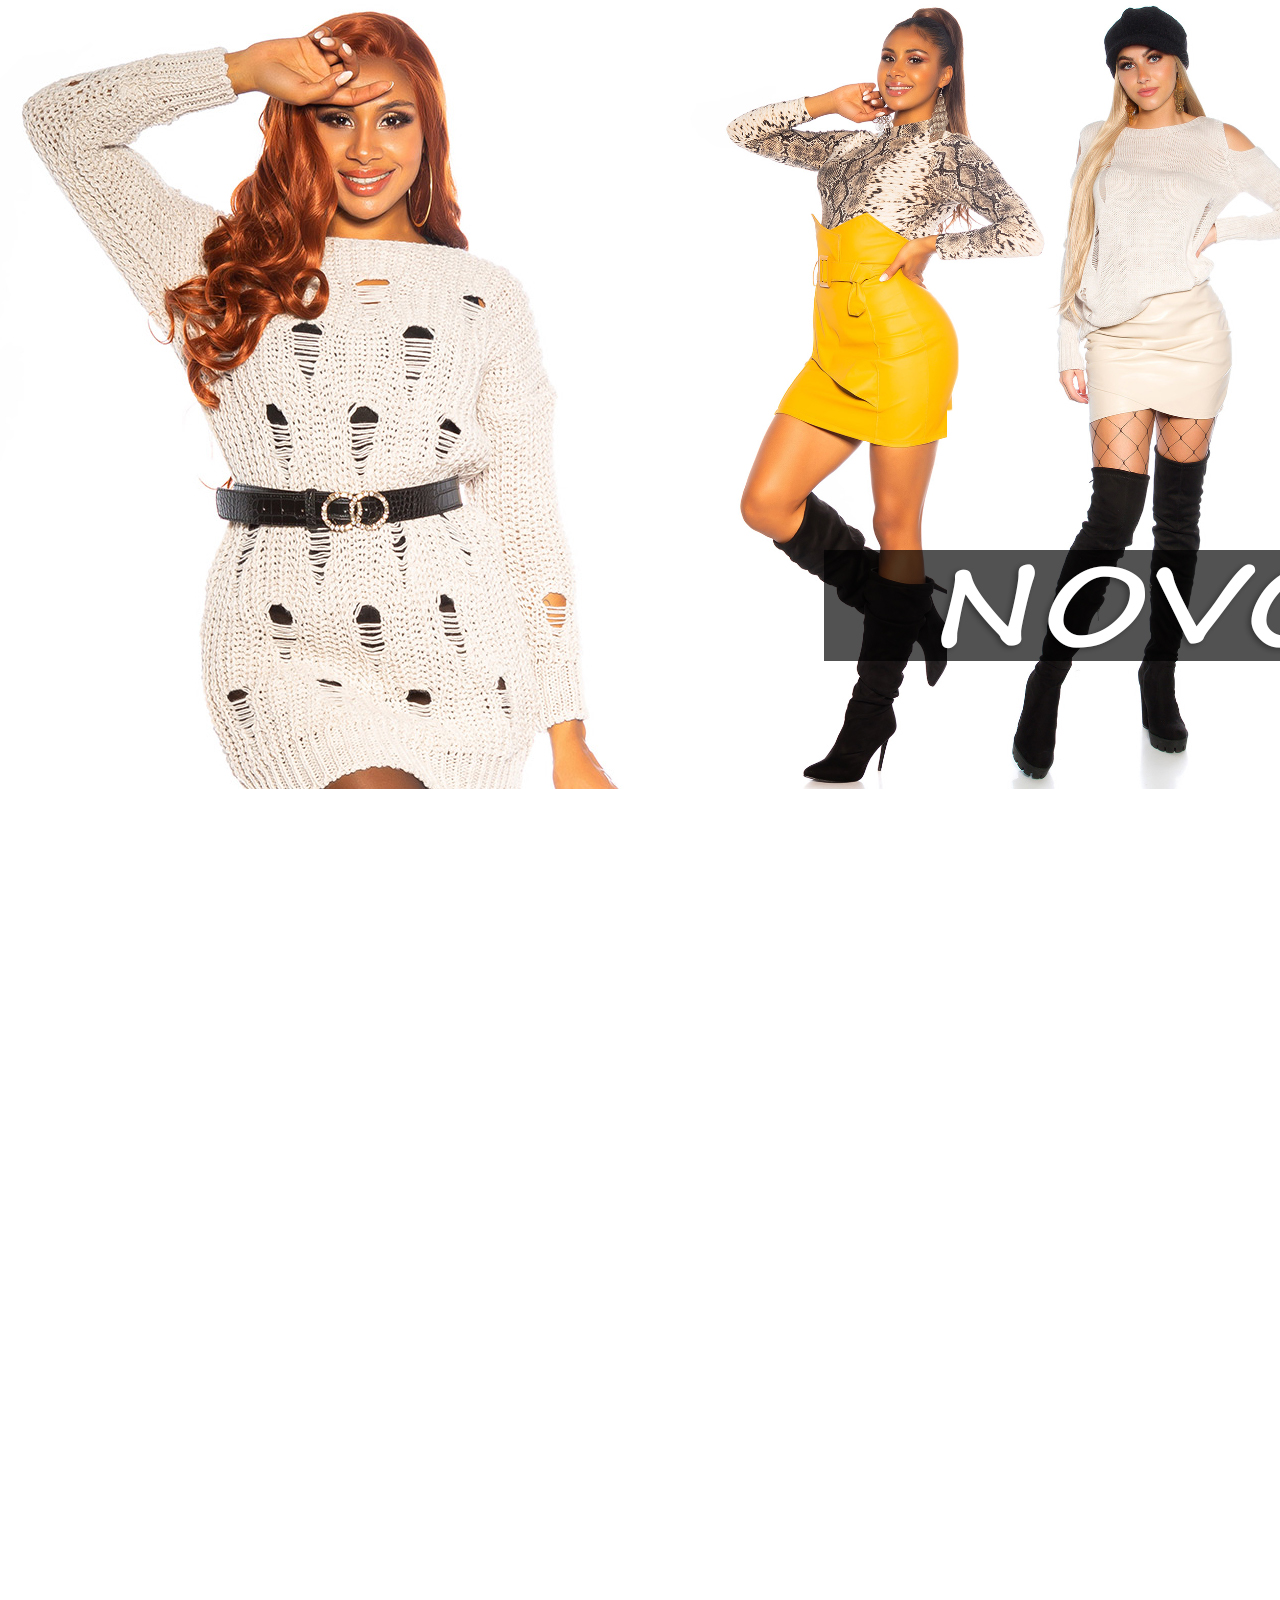
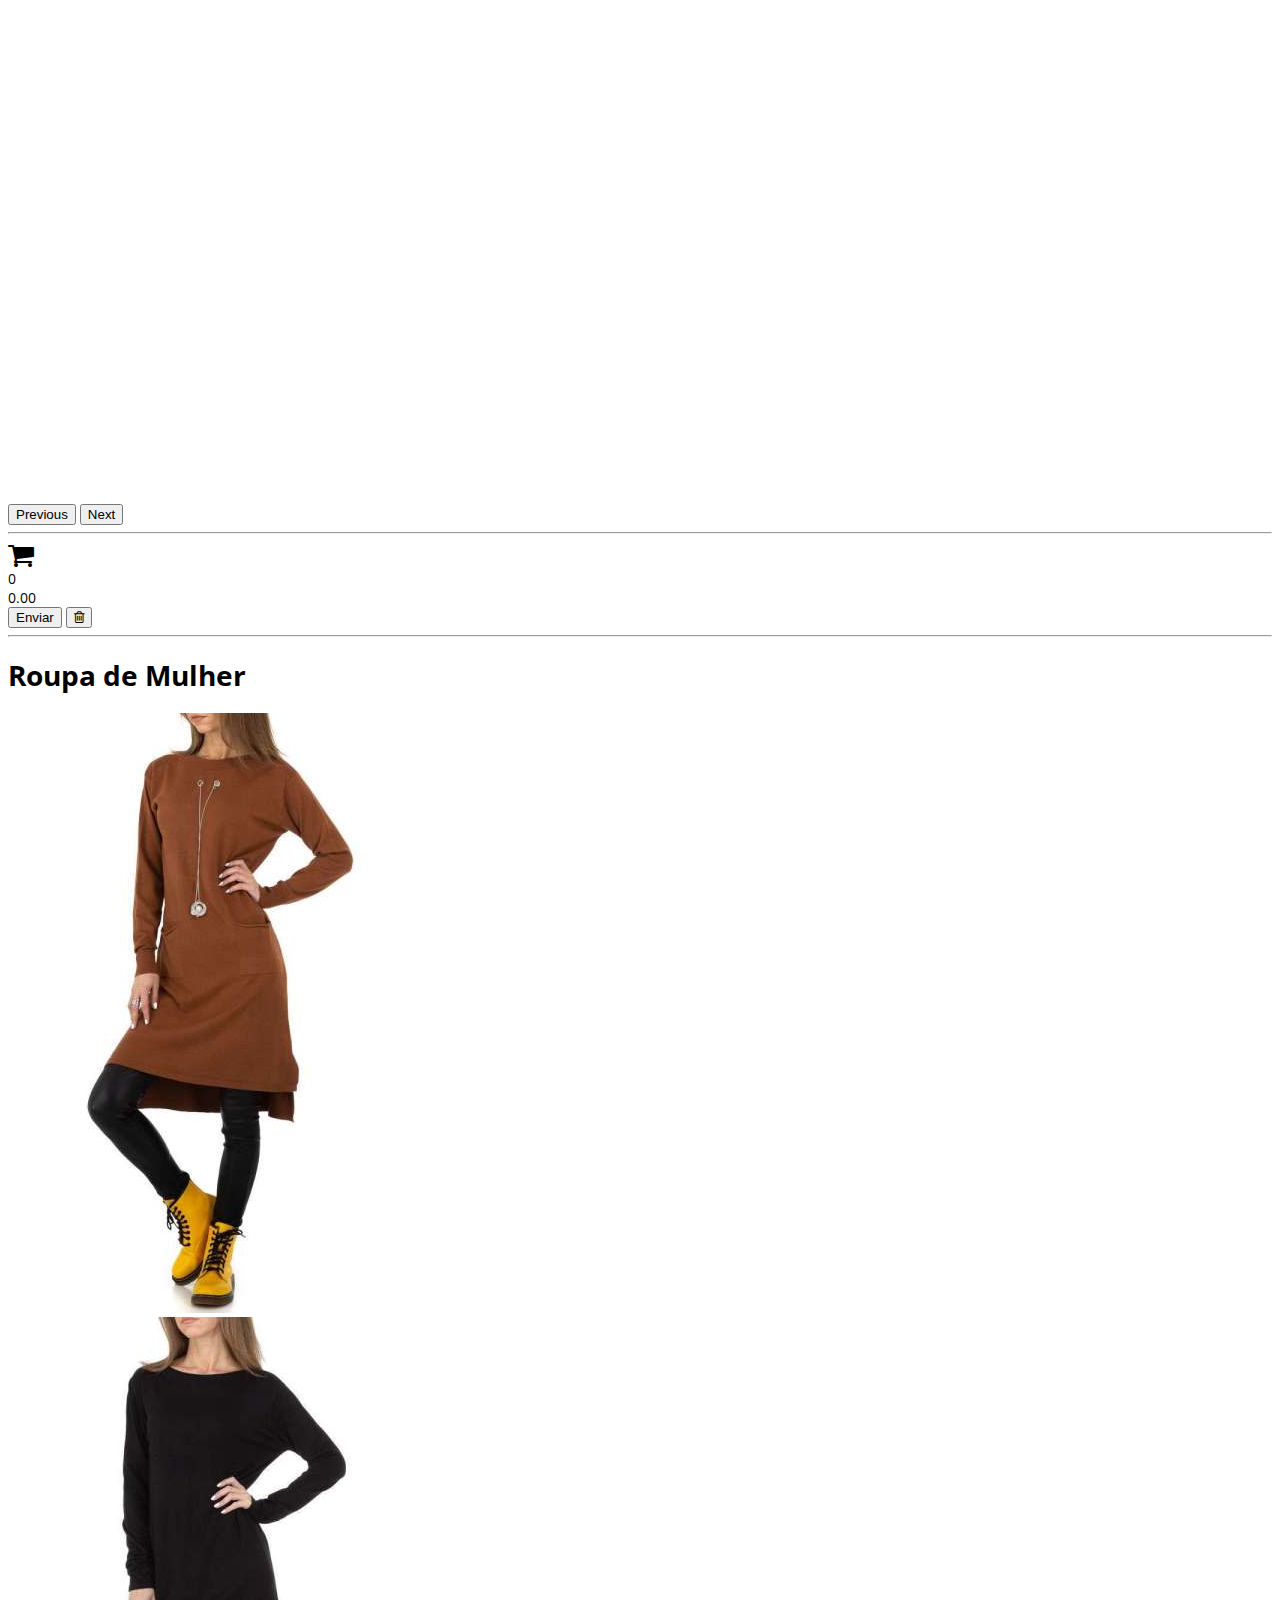
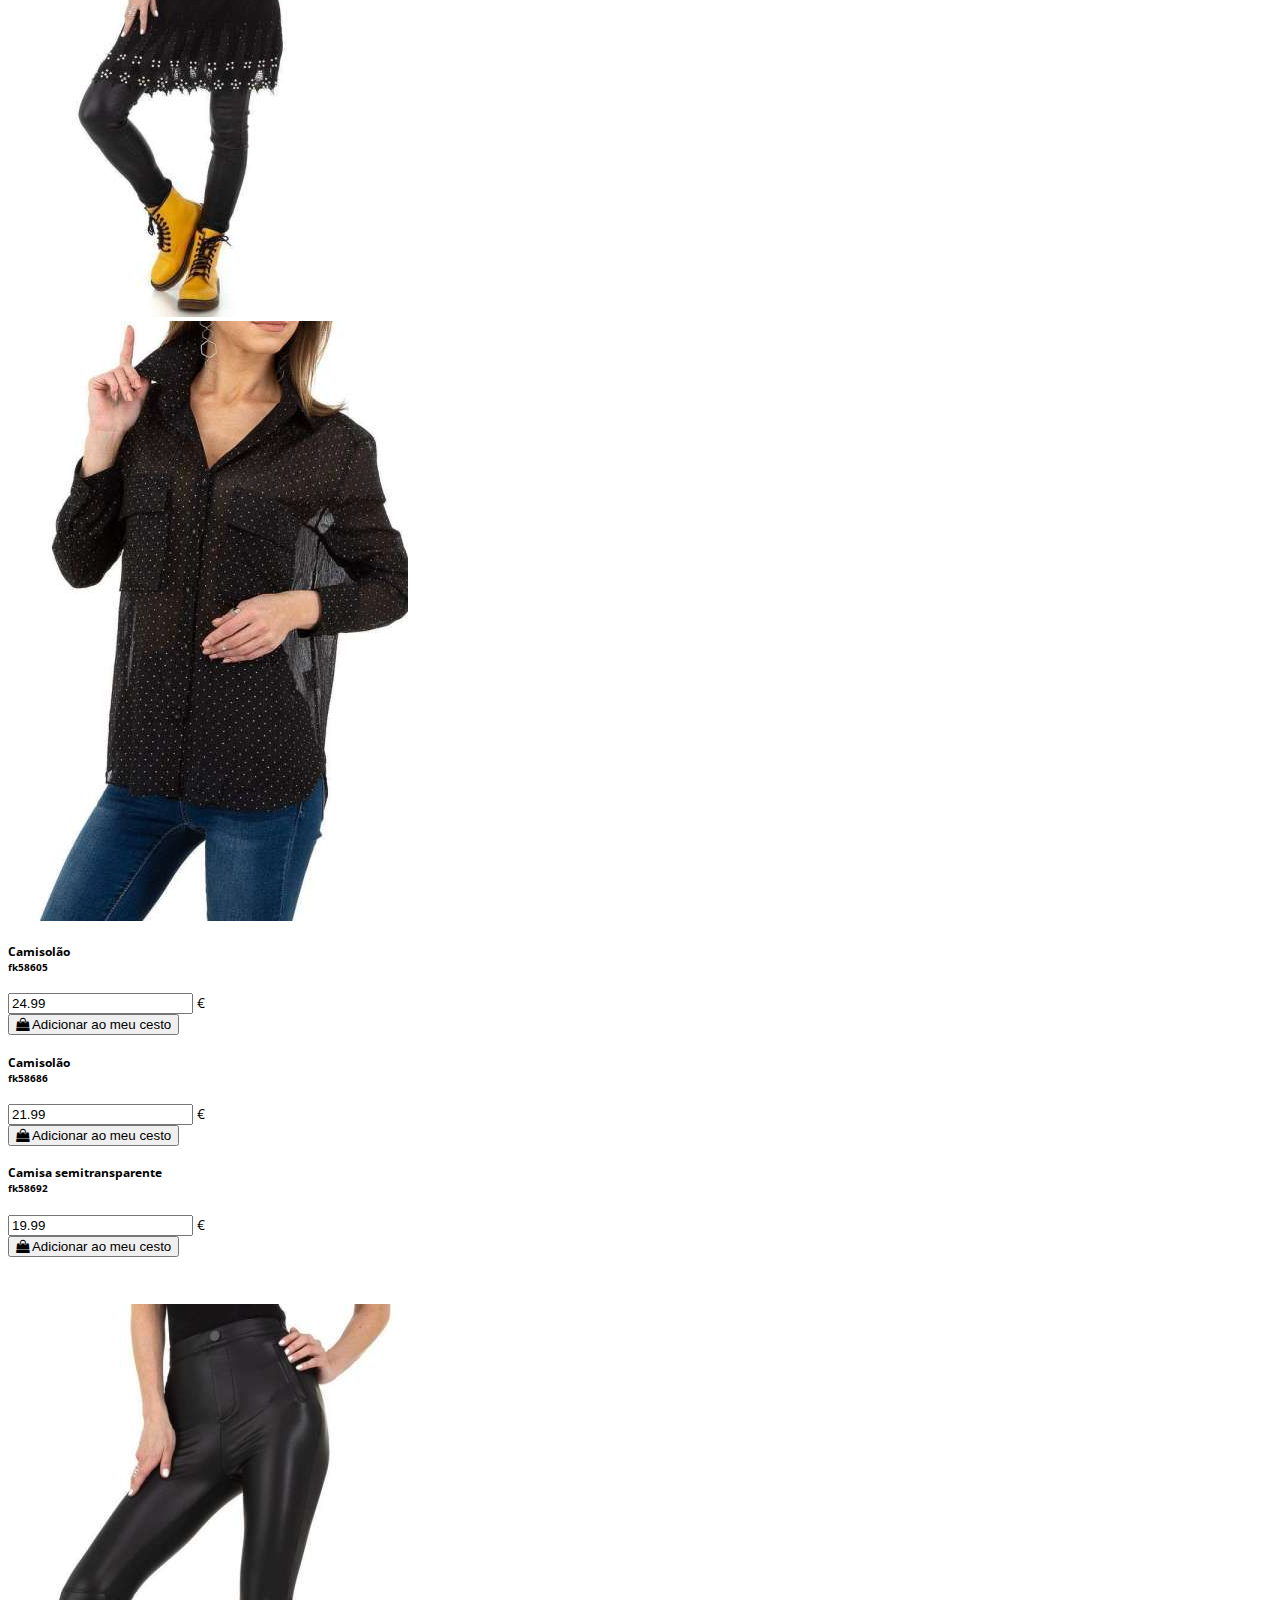
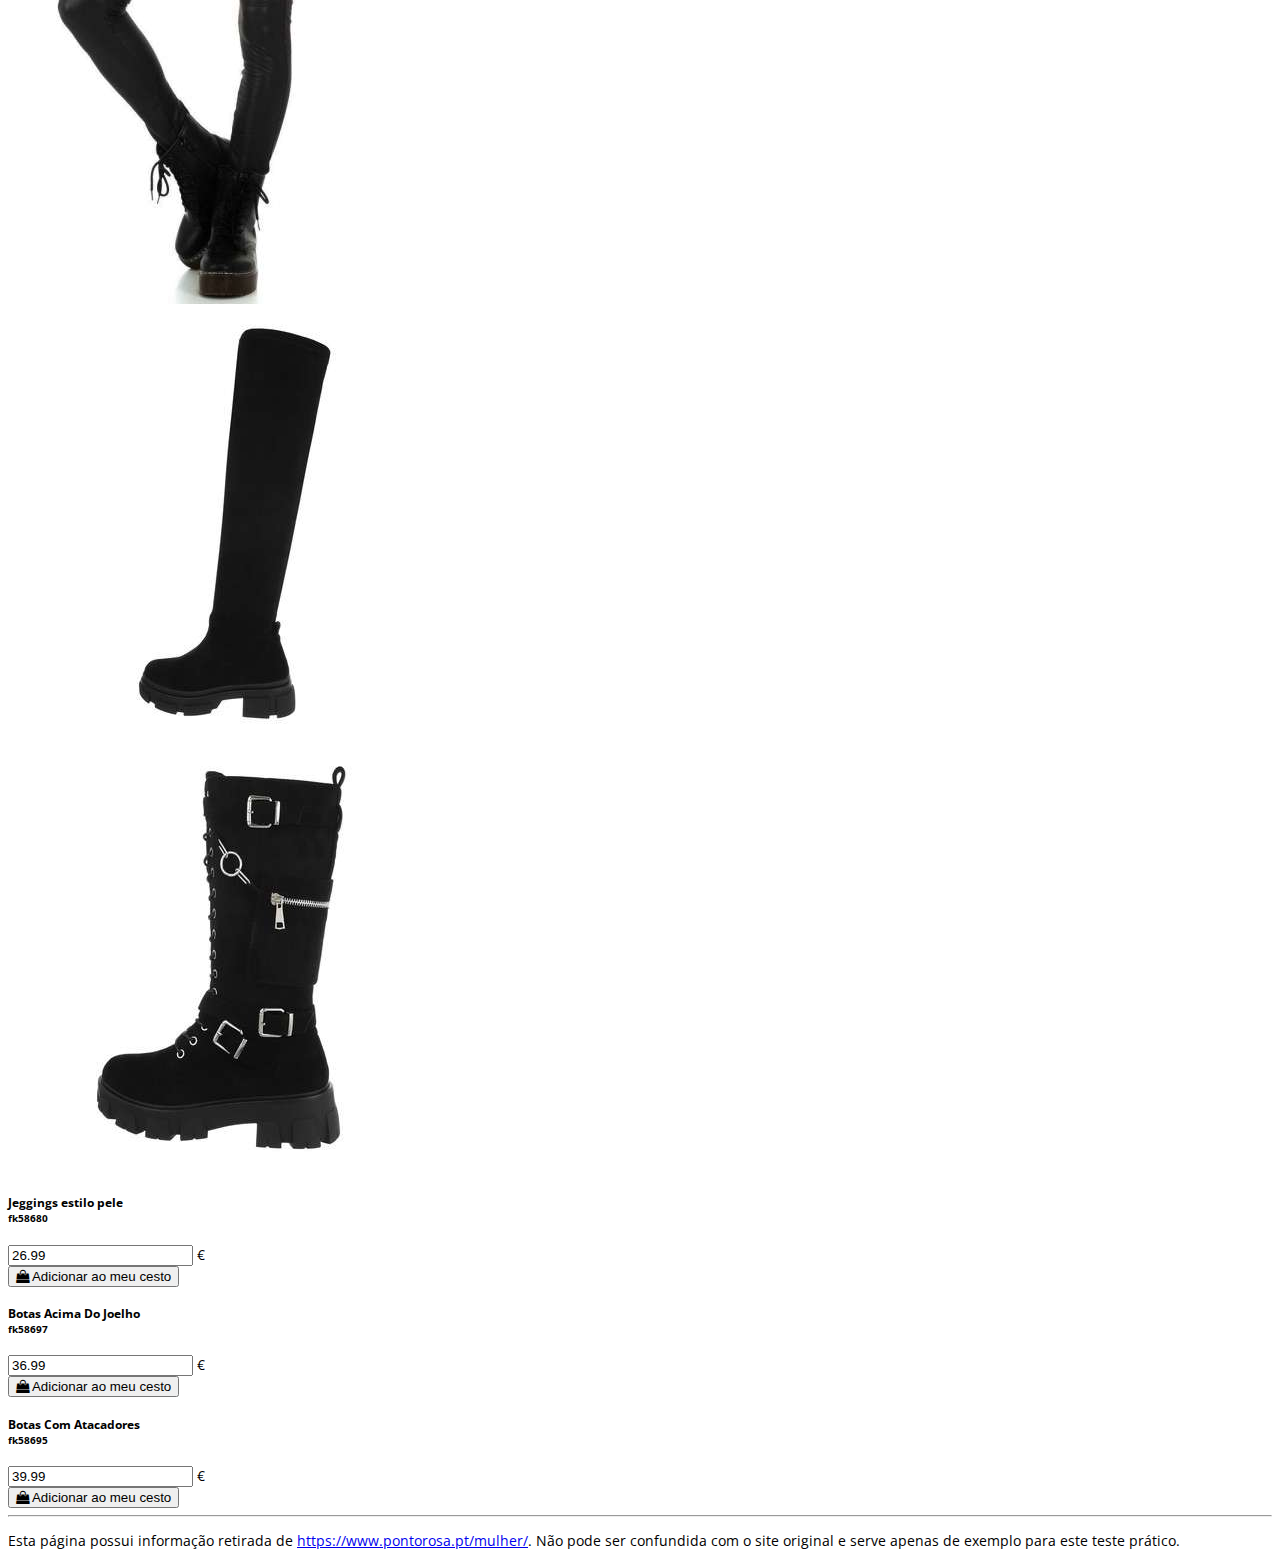
<file: index.html>
﻿<!DOCTYPE html>
<html lang="pt">

<head>
    <meta http-equiv="Content-Type" content="text/html; charset=UTF-8">
    <meta name="description" content="Moda Online">
    <title>Ponto Rosa - Loja de roupa online</title>
    <link rel="icon" type="image/png" href="https://www.pontorosa.pt/mini.png">
    <meta name="viewport" content="width=device-width">
    <link href="https://cdn.jsdelivr.net/npm/bootstrap@5.2.2/dist/css/bootstrap.min.css" rel="stylesheet"
        integrity="sha384-Zenh87qX5JnK2Jl0vWa8Ck2rdkQ2Bzep5IDxbcnCeuOxjzrPF/et3URy9Bv1WTRi" crossorigin="anonymous">
    <link rel="stylesheet" href="https://cdnjs.cloudflare.com/ajax/libs/font-awesome/4.7.0/css/font-awesome.css"
        integrity="sha512-5A8nwdMOWrSz20fDsjczgUidUBR8liPYU+WymTZP1lmY9G6Oc7HlZv156XqnsgNUzTyMefFTcsFH/tnJE/+xBg=="
        crossorigin="anonymous" referrerpolicy="no-referrer" />
    <link href="PontoRosa.css" rel="stylesheet" />
</head>

<body>


    <div id="carouselId" class="carousel slide mb-5" data-bs-ride="carousel">
        <ol class="carousel-indicators">
            <li data-bs-target="#carouselId" data-bs-slide-to="0" class="active" aria-current="true"
                aria-label="First slide"></li>
            <li data-bs-target="#carouselId" data-bs-slide-to="1" aria-label="Second slide"></li>
            <li data-bs-target="#carouselId" data-bs-slide-to="2" aria-label="Third slide"></li>
            <li data-bs-target="#carouselId" data-bs-slide-to="3" aria-label="Forth slide"></li>
        </ol>
        <div class="carousel-inner" role="listbox">
            <div class="carousel-item active">
                <img src="./images/banner1.jpg" class="w-100 d-block" alt="First slide">
            </div>
            <div class="carousel-item">
                <img src="./images/banner2.jpg" class="w-100 d-block" alt="Second slide">
            </div>
            <div class="carousel-item">
                <img src="./images/banner3.jpg" class="w-100 d-block" alt="Third slide">
            </div>
            <div class="carousel-item">
                <img src="./images/banner4.jpg" class="w-100 d-block" alt="Forth slide">
            </div>
        </div>
        <button class="carousel-control-prev" type="button" data-bs-target="#carouselId" data-bs-slide="prev">
            <span class="carousel-control-prev-icon" aria-hidden="true"></span>
            <span class="visually-hidden">Previous</span>
        </button>
        <button class="carousel-control-next" type="button" data-bs-target="#carouselId" data-bs-slide="next">
            <span class="carousel-control-next-icon" aria-hidden="true"></span>
            <span class="visually-hidden">Next</span>
        </button>
    </div>



    <div class="container">
        <hr>
        <form action="mailto:andrepedro2004@hotmail.com" method="post" enctype="text/plain">
            <div class="row">
                <div class="col-md-1 offset-6 text-right"><i class="fa fa-shopping-cart fa-2x" aria-hidden="true"></i>
                </div>
                <div class="col-md-1 text-right"><span class="form-control" id="quantidades"
                        title="Quantidade total de produtos">0</span></div>
                <div class="col-md-2 text-right"><span class="form-control" id="total"
                        title="Preço total da compra">0.00</span></div>
                <div class="col-md-2 text-right">
                    <button type="submit" onclick="return valid()" class="btn btn-primary"
                        title="Enviar pedido">Enviar</button>
                    <button type="button" onclick="clean()" class="btn btn-secondary" title="Limpar pedido"><i
                            class="fa fa-trash-o"></i></button>
                </div>
            </div>
            <hr />
            <h1 class="border-bottom my-3 py-3">Roupa de Mulher</h1>
            <div class="row">
                <div class="col-4"><img src="images/fk58605c.jpg" /></div>
                <div class="col-4"><img src="images/fk58686c.jpg" /></div>
                <div class="col-4"><img src="images/fk58692c.jpg" /></div>
                <div class="col-4">
                    <input type="hidden" id="qty1" name="qty1" value="0" />
                    <h5>Camisolão<br /><small>fk58605</small></h5>
                    <div class="text-danger text-right"><input id="price1" name="price1" value="24.99"
                            class="text-danger text-right border-0" readonly> €</div>
                    <button type="button" class="btn btn-primary btn-block" onclick="this.blur(); addProduct(1)"><i
                            class="fa fa-shopping-bag"></i> Adicionar ao meu cesto</button>
                </div>
                <div class="col-4">
                    <input type="hidden" id="qty2" name="qty2" value="0" />
                    <h5>Camisolão<br /><small>fk58686</small></h5>
                    <div class="text-danger text-right"><input id="price2" name="price2" value="21.99"
                            class="text-danger text-right border-0" readonly> €</div>
                    <button type="button" class="btn btn-primary btn-block" onclick="this.blur(); addProduct(2)"><i
                            class="fa fa-shopping-bag"></i> Adicionar ao meu cesto</button>
                </div>
                <div class="col-4">
                    <input type="hidden" id="qty3" name="qty3" value="0" />
                    <h5>Camisa semitransparente<br /><small>fk58692</small></h5>
                    <div class="text-danger text-right"><input id="price3" name="price3" value="19.99"
                            class="text-danger text-right border-0" readonly> €</div>
                    <button type="button" class="btn btn-primary btn-block" onclick="this.blur(); addProduct(3)"><i
                            class="fa fa-shopping-bag"></i> Adicionar ao meu cesto</button>
                </div>
            </div>
            <p>&nbsp;</p>
            <div class="row">
                <div class="col-4"><img src="images/fk58610c.jpg" /></div>
                <div class="col-4"><img src="images/fk58698c.jpg" /></div>
                <div class="col-4"><img src="images/fk58696c.jpg" /></div>
                <div class="col-4">
                    <input type="hidden" id="qty4" name="qty4" value="0" />
                    <h5>Jeggings estilo pele<br /><small>fk58680</small></h5>
                    <div class="text-danger text-right"><input id="price4" name="price4" value="26.99"
                            class="text-danger text-right border-0" readonly> €</div>
                    <button type="button" class="btn btn-primary btn-block" onclick="this.blur(); addProduct(4)"><i
                            class="fa fa-shopping-bag"></i> Adicionar ao meu cesto</button>
                </div>
                <div class="col-4">
                    <input type="hidden" id="qty5" name="qty5" value="0" />
                    <h5>Botas Acima Do Joelho<br /><small>fk58697</small></h5>
                    <div class="text-danger text-right"><input id="price5" name="price5" value="36.99"
                            class="text-danger text-right border-0" readonly> €</div>
                    <button type="button" class="btn btn-primary btn-block" onclick="this.blur(); addProduct(5)"><i
                            class="fa fa-shopping-bag"></i> Adicionar ao meu cesto</button>
                </div>
                <div class="col-4">
                    <input type="hidden" id="qty6" name="qty6" value="0" />
                    <h5>Botas Com Atacadores<br /><small>fk58695</small></h5>
                    <div class="text-danger text-right"><input id="price6" name="price6" value="39.99"
                            class="text-danger text-right border-0" readonly> €</div>
                    <button type="button" class="btn btn-primary btn-block" onclick="this.blur(); addProduct(6)"><i
                            class="fa fa-shopping-bag"></i> Adicionar ao meu cesto</button>
                </div>
            </div>
        </form>
        <hr />
        <p class="">Esta página possui informação retirada de <a href="https://www.pontorosa.pt/mulher/"
                target="_blank">https://www.pontorosa.pt/mulher/</a>. Não pode ser confundida com o site original e
            serve apenas de exemplo para este teste prático.</p>
    </div>
    <script src="https://cdn.jsdelivr.net/npm/bootstrap@5.2.2/dist/js/bootstrap.bundle.min.js"
        integrity="sha384-OERcA2EqjJCMA+/3y+gxIOqMEjwtxJY7qPCqsdltbNJuaOe923+mo//f6V8Qbsw3"
        crossorigin="anonymous"></script>
    <script src="https://cdnjs.cloudflare.com/ajax/libs/jquery/3.6.1/jquery.min.js"
        integrity="sha512-aVKKRRi/Q/YV+4mjoKBsE4x3H+BkegoM/em46NNlCqNTmUYADjBbeNefNxYV7giUp0VxICtqdrbqU7iVaeZNXA=="
        crossorigin="anonymous" referrerpolicy="no-referrer"></script>
    <script src="PontoRosa.js"></script>
</body>

</html>
</file>
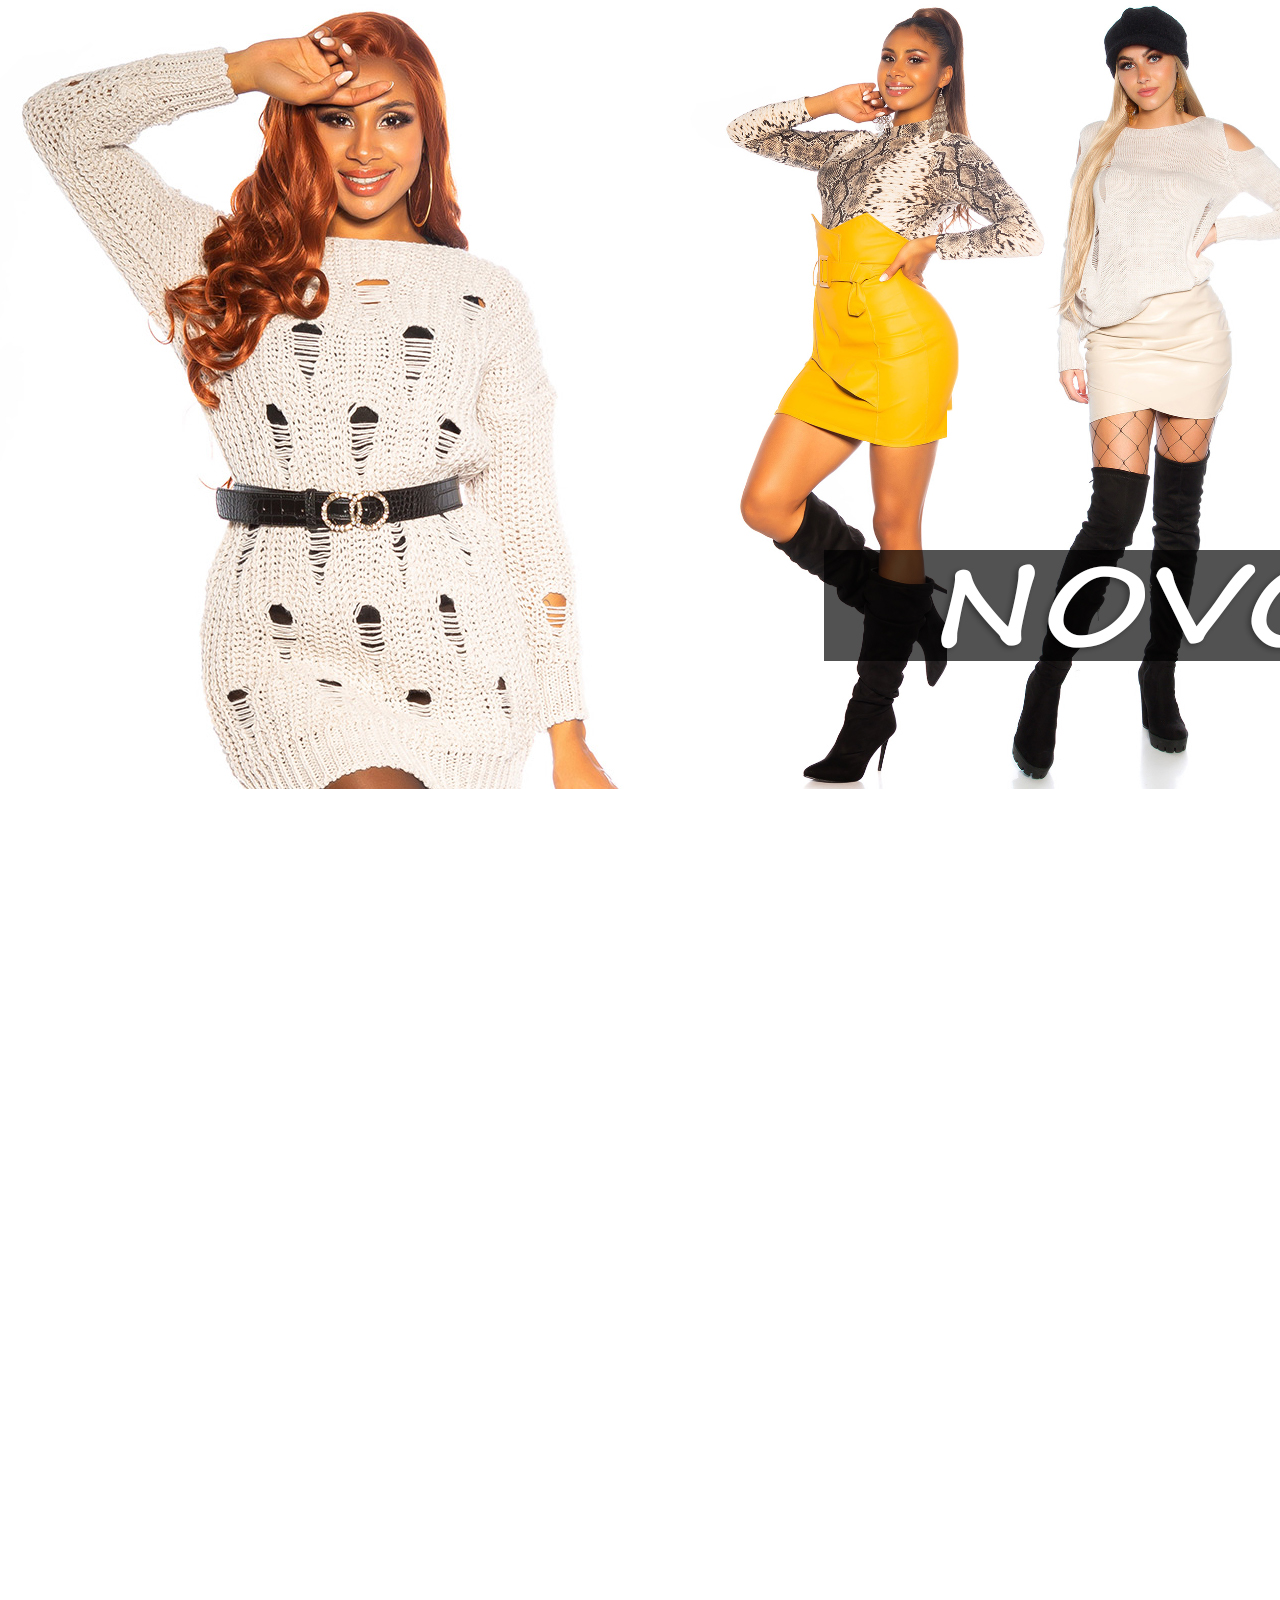
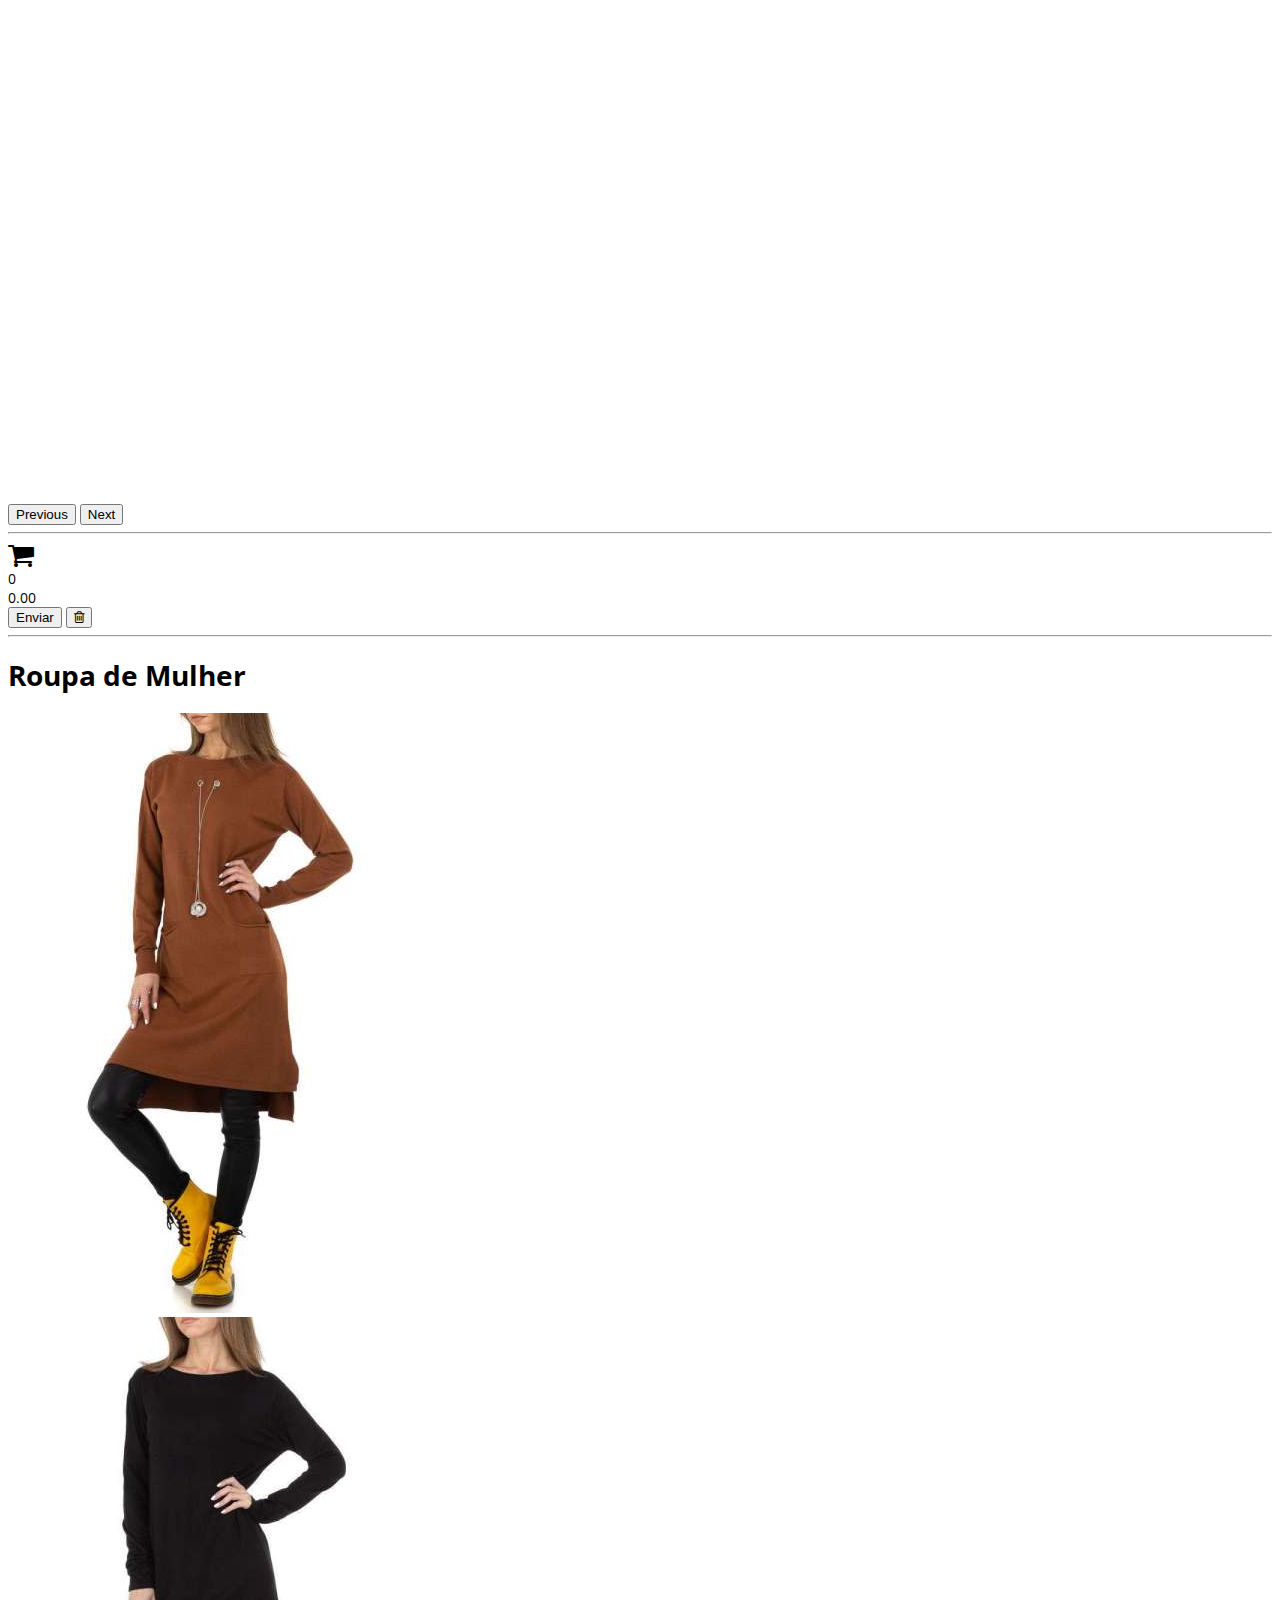
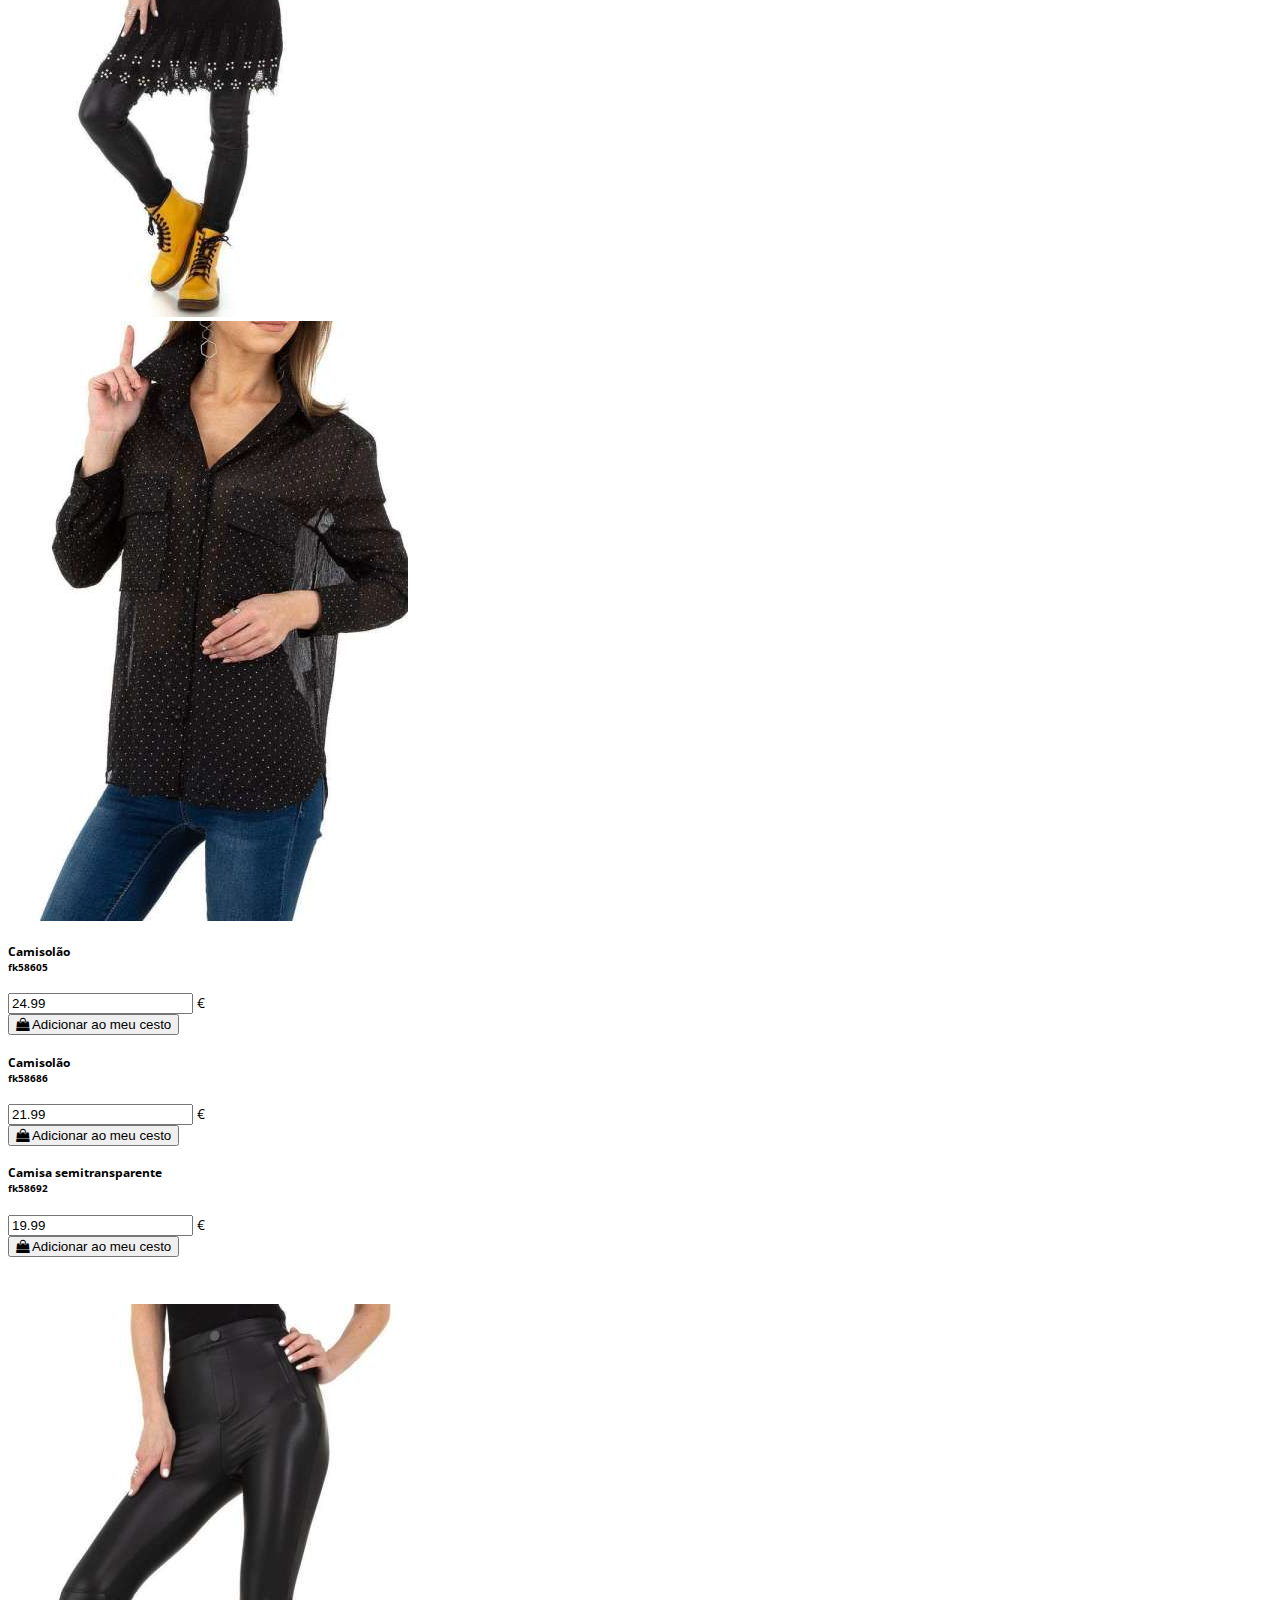
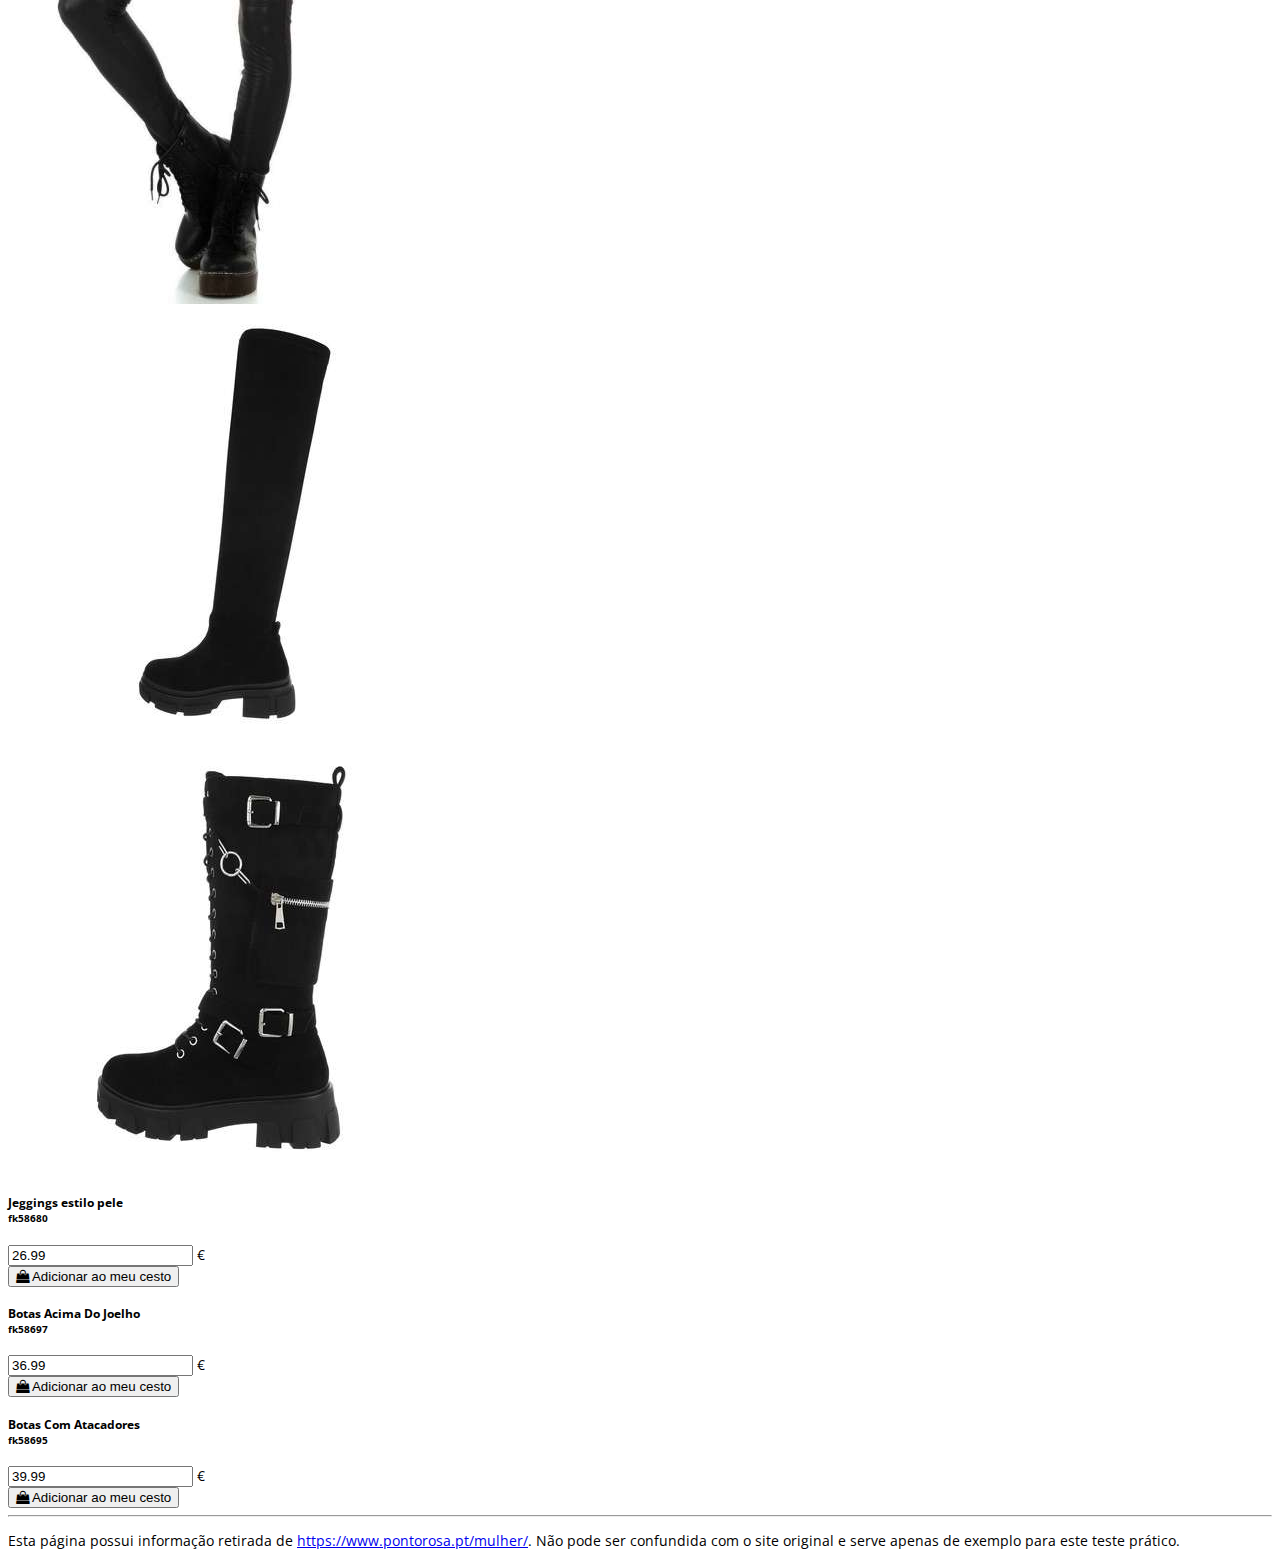
<file: PontoRosa.html>
﻿<!DOCTYPE html>
<html lang="pt">

<head>
    <meta http-equiv="Content-Type" content="text/html; charset=UTF-8">
    <meta name="description" content="Moda Online">
    <title>Ponto Rosa - Loja de roupa online</title>
    <link rel="icon" type="image/png" href="https://www.pontorosa.pt/mini.png">
    <meta name="viewport" content="width=device-width">
    <link href="https://cdn.jsdelivr.net/npm/bootstrap@5.2.2/dist/css/bootstrap.min.css" rel="stylesheet"
        integrity="sha384-Zenh87qX5JnK2Jl0vWa8Ck2rdkQ2Bzep5IDxbcnCeuOxjzrPF/et3URy9Bv1WTRi" crossorigin="anonymous">
    <link rel="stylesheet" href="https://cdnjs.cloudflare.com/ajax/libs/font-awesome/4.7.0/css/font-awesome.css"
        integrity="sha512-5A8nwdMOWrSz20fDsjczgUidUBR8liPYU+WymTZP1lmY9G6Oc7HlZv156XqnsgNUzTyMefFTcsFH/tnJE/+xBg=="
        crossorigin="anonymous" referrerpolicy="no-referrer" />
    <link href="PontoRosa.css" rel="stylesheet" />
</head>

<body>


    <div id="carouselId" class="carousel slide mb-5" data-bs-ride="carousel">
        <ol class="carousel-indicators">
            <li data-bs-target="#carouselId" data-bs-slide-to="0" class="active" aria-current="true"
                aria-label="First slide"></li>
            <li data-bs-target="#carouselId" data-bs-slide-to="1" aria-label="Second slide"></li>
            <li data-bs-target="#carouselId" data-bs-slide-to="2" aria-label="Third slide"></li>
            <li data-bs-target="#carouselId" data-bs-slide-to="3" aria-label="Forth slide"></li>
        </ol>
        <div class="carousel-inner" role="listbox">
            <div class="carousel-item active">
                <img src="./images/banner1.jpg" class="w-100 d-block" alt="First slide">
            </div>
            <div class="carousel-item">
                <img src="./images/banner2.jpg" class="w-100 d-block" alt="Second slide">
            </div>
            <div class="carousel-item">
                <img src="./images/banner3.jpg" class="w-100 d-block" alt="Third slide">
            </div>
            <div class="carousel-item">
                <img src="./images/banner4.jpg" class="w-100 d-block" alt="Forth slide">
            </div>
        </div>
        <button class="carousel-control-prev" type="button" data-bs-target="#carouselId" data-bs-slide="prev">
            <span class="carousel-control-prev-icon" aria-hidden="true"></span>
            <span class="visually-hidden">Previous</span>
        </button>
        <button class="carousel-control-next" type="button" data-bs-target="#carouselId" data-bs-slide="next">
            <span class="carousel-control-next-icon" aria-hidden="true"></span>
            <span class="visually-hidden">Next</span>
        </button>
    </div>



    <div class="container">
        <hr>
        <form action="mailto:andrepedro2004@hotmail.com" method="post" enctype="text/plain">
            <div class="row">
                <div class="col-md-1 offset-6 text-right"><i class="fa fa-shopping-cart fa-2x" aria-hidden="true"></i>
                </div>
                <div class="col-md-1 text-right"><span class="form-control" id="quantidades"
                        title="Quantidade total de produtos">0</span></div>
                <div class="col-md-2 text-right"><span class="form-control" id="total"
                        title="Preço total da compra">0.00</span></div>
                <div class="col-md-2 text-right">
                    <button type="submit" onclick="return valid()" class="btn btn-primary"
                        title="Enviar pedido">Enviar</button>
                    <button type="button" onclick="clean()" class="btn btn-secondary" title="Limpar pedido"><i
                            class="fa fa-trash-o"></i></button>
                </div>
            </div>
            <hr />
            <h1 class="border-bottom my-3 py-3">Roupa de Mulher</h1>
            <div class="row">
                <div class="col-4"><img src="images/fk58605c.jpg" /></div>
                <div class="col-4"><img src="images/fk58686c.jpg" /></div>
                <div class="col-4"><img src="images/fk58692c.jpg" /></div>
                <div class="col-4">
                    <input type="hidden" id="qty1" name="qty1" value="0" />
                    <h5>Camisolão<br /><small>fk58605</small></h5>
                    <div class="text-danger text-right"><input id="price1" name="price1" value="24.99"
                            class="text-danger text-right border-0" readonly> €</div>
                    <button type="button" class="btn btn-primary btn-block" onclick="this.blur(); addProduct(1)"><i
                            class="fa fa-shopping-bag"></i> Adicionar ao meu cesto</button>
                </div>
                <div class="col-4">
                    <input type="hidden" id="qty2" name="qty2" value="0" />
                    <h5>Camisolão<br /><small>fk58686</small></h5>
                    <div class="text-danger text-right"><input id="price2" name="price2" value="21.99"
                            class="text-danger text-right border-0" readonly> €</div>
                    <button type="button" class="btn btn-primary btn-block" onclick="this.blur(); addProduct(2)"><i
                            class="fa fa-shopping-bag"></i> Adicionar ao meu cesto</button>
                </div>
                <div class="col-4">
                    <input type="hidden" id="qty3" name="qty3" value="0" />
                    <h5>Camisa semitransparente<br /><small>fk58692</small></h5>
                    <div class="text-danger text-right"><input id="price3" name="price3" value="19.99"
                            class="text-danger text-right border-0" readonly> €</div>
                    <button type="button" class="btn btn-primary btn-block" onclick="this.blur(); addProduct(3)"><i
                            class="fa fa-shopping-bag"></i> Adicionar ao meu cesto</button>
                </div>
            </div>
            <p>&nbsp;</p>
            <div class="row">
                <div class="col-4"><img src="images/fk58610c.jpg" /></div>
                <div class="col-4"><img src="images/fk58698c.jpg" /></div>
                <div class="col-4"><img src="images/fk58696c.jpg" /></div>
                <div class="col-4">
                    <input type="hidden" id="qty4" name="qty4" value="0" />
                    <h5>Jeggings estilo pele<br /><small>fk58680</small></h5>
                    <div class="text-danger text-right"><input id="price4" name="price4" value="26.99"
                            class="text-danger text-right border-0" readonly> €</div>
                    <button type="button" class="btn btn-primary btn-block" onclick="this.blur(); addProduct(4)"><i
                            class="fa fa-shopping-bag"></i> Adicionar ao meu cesto</button>
                </div>
                <div class="col-4">
                    <input type="hidden" id="qty5" name="qty5" value="0" />
                    <h5>Botas Acima Do Joelho<br /><small>fk58697</small></h5>
                    <div class="text-danger text-right"><input id="price5" name="price5" value="36.99"
                            class="text-danger text-right border-0" readonly> €</div>
                    <button type="button" class="btn btn-primary btn-block" onclick="this.blur(); addProduct(5)"><i
                            class="fa fa-shopping-bag"></i> Adicionar ao meu cesto</button>
                </div>
                <div class="col-4">
                    <input type="hidden" id="qty6" name="qty6" value="0" />
                    <h5>Botas Com Atacadores<br /><small>fk58695</small></h5>
                    <div class="text-danger text-right"><input id="price6" name="price6" value="39.99"
                            class="text-danger text-right border-0" readonly> €</div>
                    <button type="button" class="btn btn-primary btn-block" onclick="this.blur(); addProduct(6)"><i
                            class="fa fa-shopping-bag"></i> Adicionar ao meu cesto</button>
                </div>
            </div>
        </form>
        <hr />
        <p class="">Esta página possui informação retirada de <a href="https://www.pontorosa.pt/mulher/"
                target="_blank">https://www.pontorosa.pt/mulher/</a>. Não pode ser confundida com o site original e
            serve apenas de exemplo para este teste prático.</p>
    </div>
    <script src="https://cdn.jsdelivr.net/npm/bootstrap@5.2.2/dist/js/bootstrap.bundle.min.js"
        integrity="sha384-OERcA2EqjJCMA+/3y+gxIOqMEjwtxJY7qPCqsdltbNJuaOe923+mo//f6V8Qbsw3"
        crossorigin="anonymous"></script>
    <script src="https://cdnjs.cloudflare.com/ajax/libs/jquery/3.6.1/jquery.min.js"
        integrity="sha512-aVKKRRi/Q/YV+4mjoKBsE4x3H+BkegoM/em46NNlCqNTmUYADjBbeNefNxYV7giUp0VxICtqdrbqU7iVaeZNXA=="
        crossorigin="anonymous" referrerpolicy="no-referrer"></script>
    <script src="PontoRosa.js"></script>
</body>

</html>
</file>
<file: PontoRosa.css>
﻿@import url('https://fonts.googleapis.com/css?family=Open+Sans:300&display=swap');

body {
    font-family: 'Open Sans', sans-serif;
    font-size: 14px;
}

.carousel .carousel-inner .carousel-item {
    height: 500px;
}

.carousel-item img {
    position: absolute;
    top: 0;
    left: 0;
    min-height: 500px;
}
</file>
